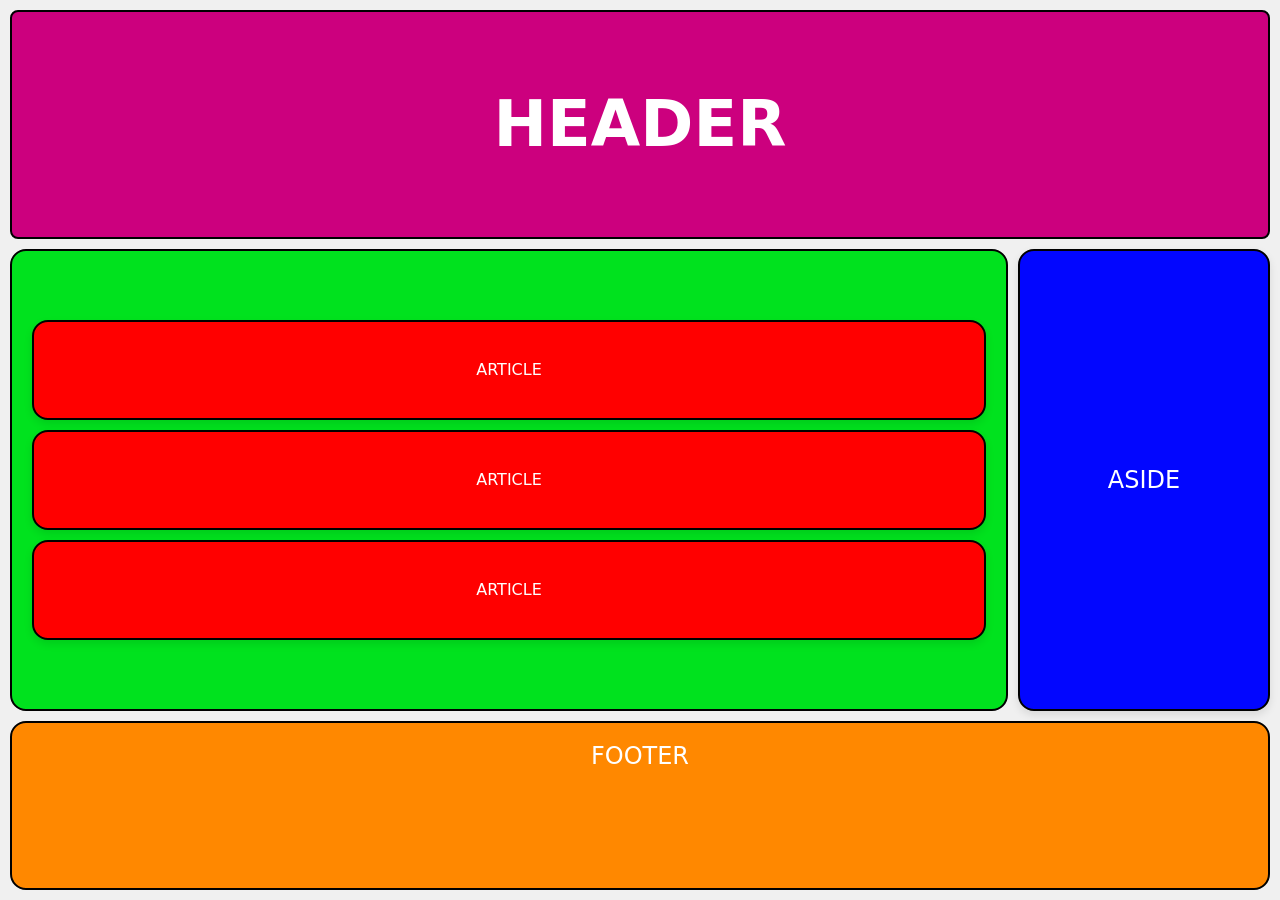
<file: flexbox-wireframe-practice/index.html>
<html lang="en">
<head>
    <meta charset="UTF-8">
    <meta name="viewport" content="width=device-width, initial-scale=1.0">
    <title>Flexbox Wireframe Practice</title>
    <link rel="stylesheet" href="./style.css">
    <link rel="stylesheet"href="./reset.css">
</head>
<body>
    <main class="main">
        <header class="header">
            <h1 class="header_title">HEADER</h1>
        </header>
       
        <section class="section">
         <div class="columns-wrapper">
            <div class="div1">ARTICLE</div>
            <div class="div2">ARTICLE</div>
            <div class="div3">ARTICLE</div>
            </div>
        </section>
         <aside class="aside1">ASIDE</aside>
        <footer class="footer">FOOTER</footer>

    </main>

</body>
</html>
</file>
<file: flexbox-wireframe-practice/style.css>
*{
    margin: 0;
    padding: 0;
    box-sizing: border-box;
}

.main{
    display: flex;
    flex-direction: column;
    min-height: 100dvh;
    background-color: #f0f0f0;
    gap: 10px;
    padding: 10px;
}


.header{
    display: flex;
    align-items: center;
    justify-content: center;
    background-color: #cc007e;
    color: #fff;
    padding: 15px;
    text-align: center;
    box-sizing: border-box;
    border-radius: 8px;
    font-size: 2rem;
    width: 100%;
    border: 2px solid #000;
    
    
}

.aside1{
    display: flex;
    align-items: center;
    justify-content: center;
    background-color: #0206ff;
    padding: 20px;
    border-radius: 1rem;
    box-shadow: 0 4px 8px rgba(0, 0, 0, 0.1);
    width: 100%;
    font-size: 1.5rem;
    color: #fff;
    border: 2px solid #000;
    min-height: 100px;
    box-sizing: border-box;
}
.section{
    display: flex;
    flex-direction: column;
    align-items:center;
    justify-content: center;
    width: 100%;
    background-color: rgb(0, 226, 30);
    box-sizing: border-box;
    border-radius: 1rem;
    padding : 20px;
    border: 2px solid #000000;
    min-height: 200px;

}
.columns-wrapper{
    display: flex;
    flex-direction: column;
    gap: 10px;
    width: 100%;
}


.div1, .div2, .div3{
    display: flex;
    align-items: center;
    justify-content: center;
    align-self: center;
    background-color: #ff0000;
    padding: 20px;
    border-radius: 1rem;
    box-shadow: 0 4px 8px rgba(0, 0, 0, 0.1);
    width: 100%;
    color : #fff;
    border-color: black;
    border: 2px solid #000;
    min-height: 60px;
    box-sizing: border-box;
}


.footer{
    background-color: #ff8800;
    color: #fff;
    text-align: center;
    box-sizing: border-box;
    border-radius: 1rem;
    font-size: 1.5rem;
    width: 100%;
    padding: 15px;
    border: 2px solid #000;
}
@media (min-width: 768px) {
    .main {
        flex-direction: row;
        flex-wrap: wrap;
        align-items: stretch;
    
}

.header, .footer{
    width: 100%;
    flex-shrink: 0;
}
.aside1{
    width: 20%;
    min-height: 350px;
    
}
.section{
    flex:1;
    width: auto;
}
.columns-wrapper{
    flex-direction: column;
    align-items: stretch;
    width:100%;
    
    
}
.div1, .div2, .div3{
    flex:1;
    width: 100%;
    min-height: 100px;

}
}
</file>
